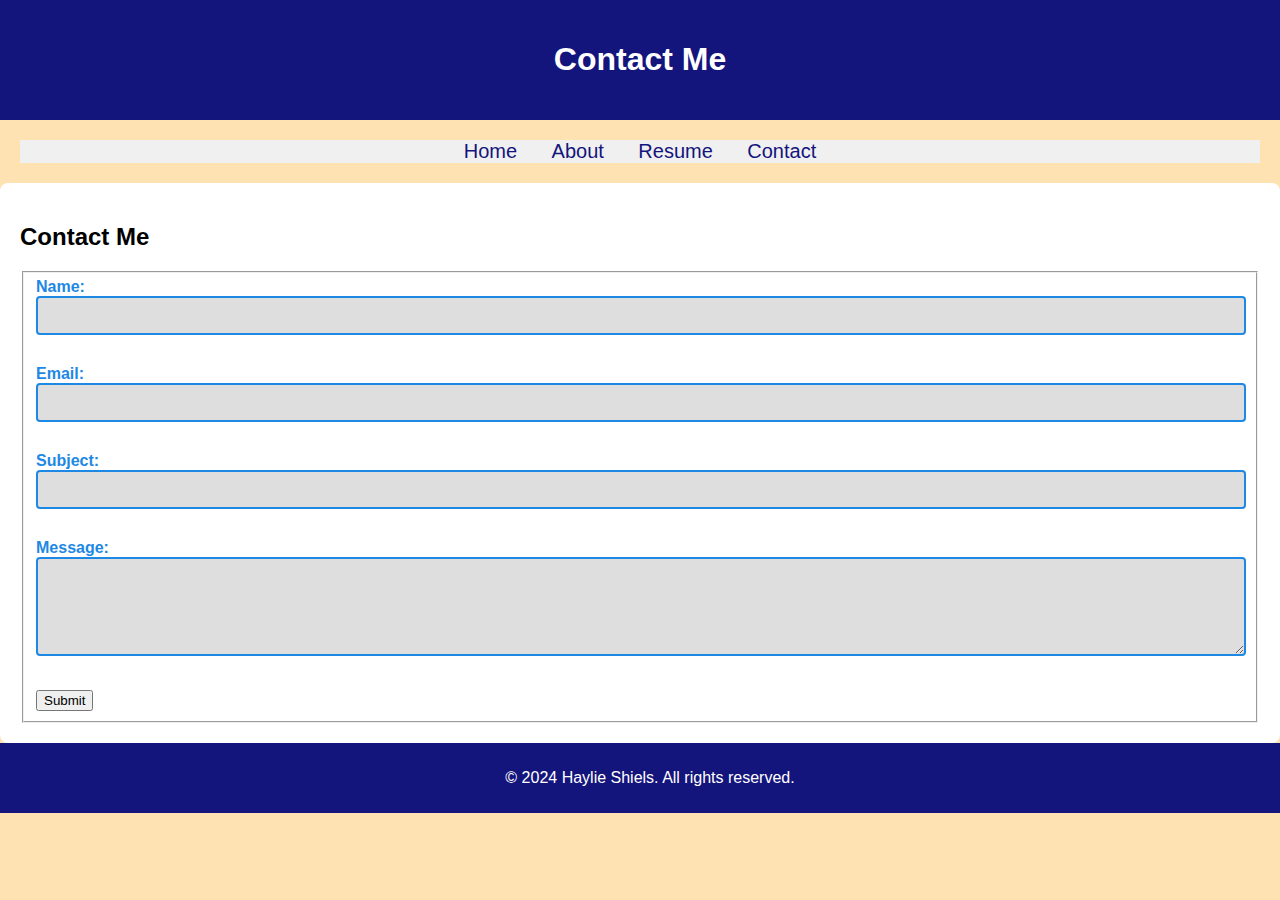
<file: contact.html>
<!DOCTYPE html>
<html lang="en">
<head>
    <meta charset="UTF-8">
    <meta name="viewport" content="width=device-width, initial-scale=1.0">
    <title>Contact Me</title>
    <link rel="stylesheet" href="styles.css">
</head>
<body class="contact">
    <header>
        <h1>Contact Me</h1>
    </header>

    <nav>
        <a href="homepage.html">Home</a>
        <a href="about.html">About</a>
        <a href="resume.html">Resume</a>
        <a href="contact.html">Contact</a>
    </nav>

    <section id="contact">
        <h2>Contact Me</h2>
        <form action="#" method="post">
            <fieldset>
                <div style="margin-bottom: 15px;">
                    <label for="name">Name:</label>
                    <input type="text" id="name" name="name" required>
                </div>
                
                <div style="margin-bottom: 15px;">
                    <label for="email">Email:</label>
                    <input type="email" id="email" name="email" required>
                </div>

                <div style="margin-bottom: 15px;">
                    <label for="subject">Subject:</label>
                    <input type="text" id="subject" name="subject" required>
                </div>

                <div style="margin-bottom: 15px;">
                    <label for="message">Message:</label>
                    <textarea id="message" name="message" rows="5" required></textarea>
                </div>

                <button type="submit">Submit</button>
            </fieldset>
        </form>
    </section>

    <footer>
        <p>&copy; 2024 Haylie Shiels. All rights reserved.</p>
    </footer>
</body>
</html>
</file>
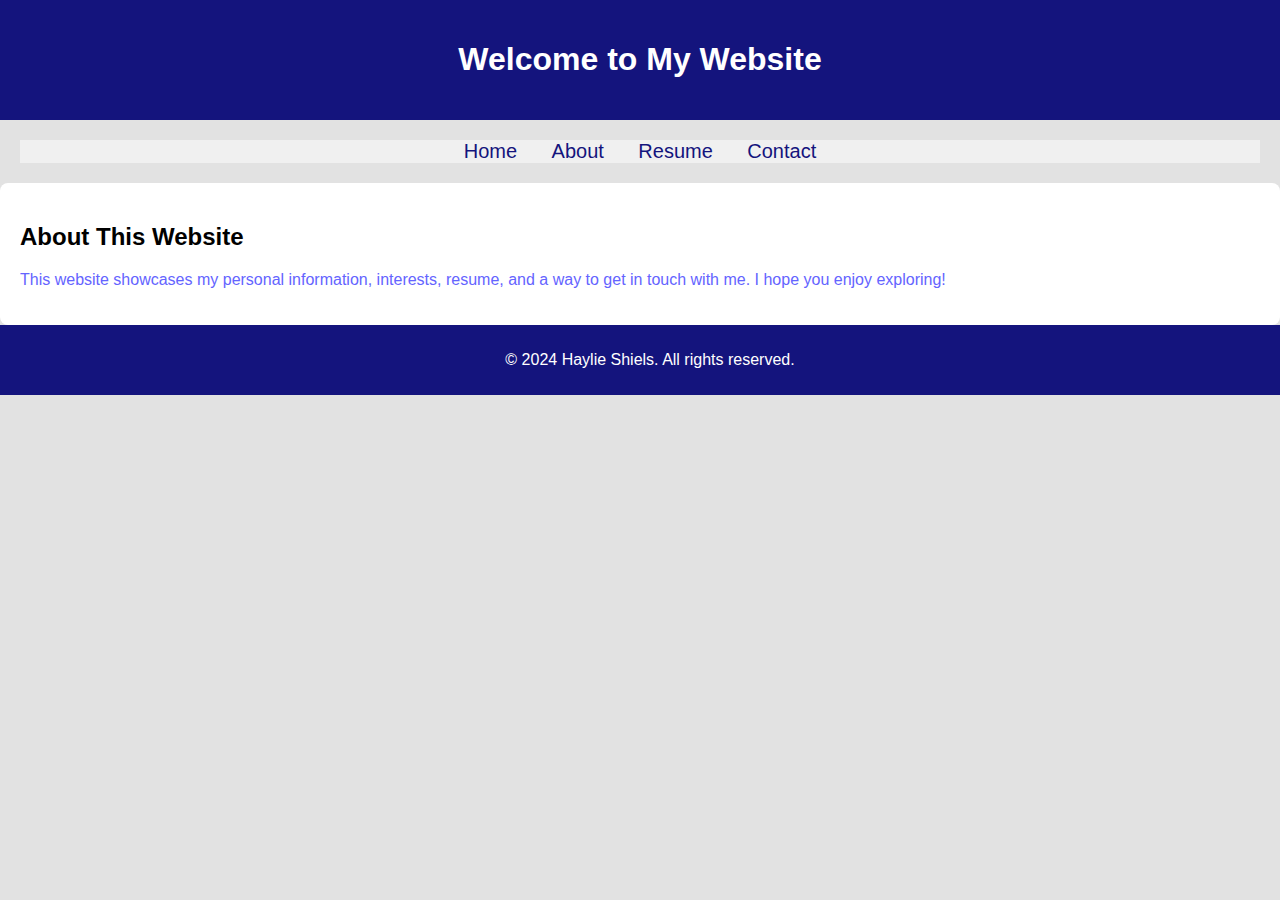
<file: homepage.html>
<!DOCTYPE html>
<html lang="en">
<head>
    <meta charset="UTF-8">
    <meta name="viewport" content="width=device-width, initial-scale=1.0">
    <title>Welcome to My Website</title>
    <link rel="stylesheet" href="styles.css">
</head>
<body class="homepage">
    <header>
        <h1>Welcome to My Website</h1>
    </header>
    
    <nav>
        <a href="homepage.html">Home</a>
        <a href="about.html">About</a>
        <a href="resume.html">Resume</a>
        <a href="contact.html">Contact</a>
    </nav>    

    <section id="home">
        <h2>About This Website</h2>
        <p>This website showcases my personal information, interests, resume, and a way to get in touch with me. I hope you enjoy exploring!</p>
    </section>

    <footer>
        <p>&copy; 2024 Haylie Shiels. All rights reserved.</p>
    </footer>
</body>
</html>
</file>
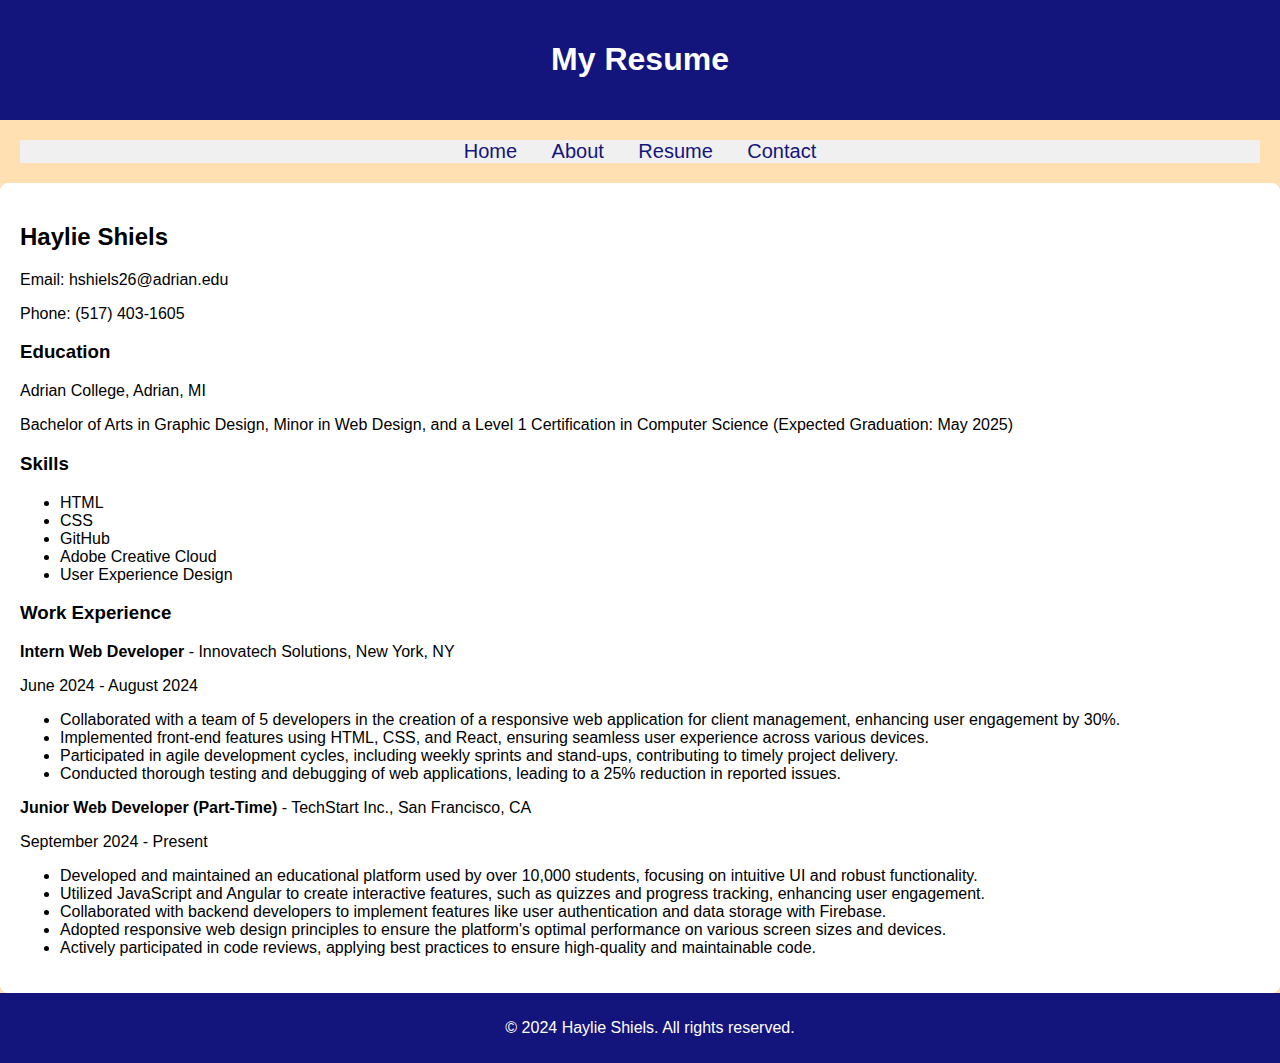
<file: resume.html>
<!DOCTYPE html>
<html lang="en">
<head>
    <meta charset="UTF-8">
    <meta name="viewport" content="width=device-width, initial-scale=1.0">
    <title>Resume</title>
    <link rel="stylesheet" href="styles.css">
</head>
<body class="resume">
    <header>
        <h1>My Resume</h1>
    </header>
    
    <nav>
        <a href="homepage.html">Home</a>
        <a href="about.html">About</a>
        <a href="resume.html">Resume</a>
        <a href="contact.html">Contact</a>
    </nav>

    <section id="resume">
        <h2>Haylie Shiels</h2>
        <p>Email: hshiels26@adrian.edu</p>
        <p>Phone: (517) 403-1605</p>
        
        <h3>Education</h3>
        <p>Adrian College, Adrian, MI</p>
        <p>Bachelor of Arts in Graphic Design, Minor in Web Design, and a Level 1 Certification in Computer Science (Expected Graduation: May 2025)</p>

        <h3>Skills</h3>
        <ul>
            <li>HTML</li>
            <li>CSS</li>
            <li>GitHub</li>
            <li>Adobe Creative Cloud</li>
            <li>User Experience Design</li>
        </ul>

        <h3>Work Experience</h3>
        <p><strong>Intern Web Developer</strong> - Innovatech Solutions, New York, NY</p>
        <p>June 2024 - August 2024</p>
        <ul>
            <li>Collaborated with a team of 5 developers in the creation of a responsive web application for client management, enhancing user engagement by 30%.</li>
            <li>Implemented front-end features using HTML, CSS, and React, ensuring seamless user experience across various devices.</li>
            <li>Participated in agile development cycles, including weekly sprints and stand-ups, contributing to timely project delivery.</li>
            <li>Conducted thorough testing and debugging of web applications, leading to a 25% reduction in reported issues.</li>
        </ul>

        <p><strong>Junior Web Developer (Part-Time)</strong> - TechStart Inc., San Francisco, CA</p>
        <p>September 2024 - Present</p>
        <ul>
            <li>Developed and maintained an educational platform used by over 10,000 students, focusing on intuitive UI and robust functionality.</li>
            <li>Utilized JavaScript and Angular to create interactive features, such as quizzes and progress tracking, enhancing user engagement.</li>
            <li>Collaborated with backend developers to implement features like user authentication and data storage with Firebase.</li>
            <li>Adopted responsive web design principles to ensure the platform's optimal performance on various screen sizes and devices.</li>
            <li>Actively participated in code reviews, applying best practices to ensure high-quality and maintainable code.</li>
        </ul>
    </section>

    <footer>
        <p>&copy; 2024 Haylie Shiels. All rights reserved.</p>
    </footer>
</body>
</html>
</file>
<file: styles.css>
body {
    font-family: Arial, sans-serif;
    margin: 0;
    padding: 0;
}

/* Page Background Colors */
.homepage {
    background-color: #e2e2e2; /* Light gray for Homepage */
}

.about {
    background-color: #e0f7fa; /* Light cyan for About Me */
}

.resume {
    background-color: #ffe0b2; /* Light orange for Resume */
}

.contact {
    background-color: #ffe2b2; /* Light peach for Contact Me */
}

/* Header Styles */
header {
    background-color: rgb(20, 20, 125); /* Header color */
    color: white; /* Header text color */
    padding: 20px;
    text-align: center;
}

/* Navigation Styles */
nav {
    margin: 20px;
    background-color: rgb(240, 240, 240); /* Navigation bar color */
    text-align: center;
}

nav a {
    margin: 0 15px;
    text-decoration: none;
    color: rgb(20, 20, 125); /* Navigation link color */
    font-size: 20px;
}

/* Homepage Specific Styles */
#home p {
    color: rgb(100, 100, 255); /* Differently colored paragraph */
}

/* About Me Page Specific Styles */
#about h2 {
    color: rgb(0, 18, 180); /* Differently colored heading for your name */
}

#about p:first-of-type {
    color: rgb(0, 164, 193); /* Differently colored brief introduction */
}

#about p:last-of-type {
    color: rgb(32, 148, 166); /* Differently colored hobby paragraph */
}

/* Contact Form Styles */
#contact label {
    color: #1e88e5; /* Label color */
    font-weight: bold;
}

#contact input[type="text"],
#contact input[type="email"],
#contact textarea {
    background-color: #dedede; /* Input field background color */
    color: #1e88e5; /* Input field text color */
    border: 2px solid #1e88e5; /* Border color */
    padding: 10px;
    width: calc(100% - 22px); /* Full width minus padding */
    margin-bottom: 15px;
    border-radius: 4px;
}

#contact input[type="submit"] {
    background-color: #1e88e5; /* Submit button background color */
    color: white; /* Submit button text color */
    padding: 10px 15px;
    border: none; /* Remove default border */
    border-radius: 4px; /* Rounded corners for the button */
    cursor: pointer; /* Pointer cursor on hover */
}

/* Section Styles */
section {
    padding: 20px;
    background-color: #fff; /* Background color for sections */
    border-radius: 8px; /* Rounded corners for sections */
}

/* Footer Styles */
footer {
    text-align: center;
    padding: 10px;
    background-color: rgb(20, 20, 125); /* Footer color */
    color: white; /* Footer text color */
    position: relative;
    bottom: 0;
    width: 100%;
}
</file>
